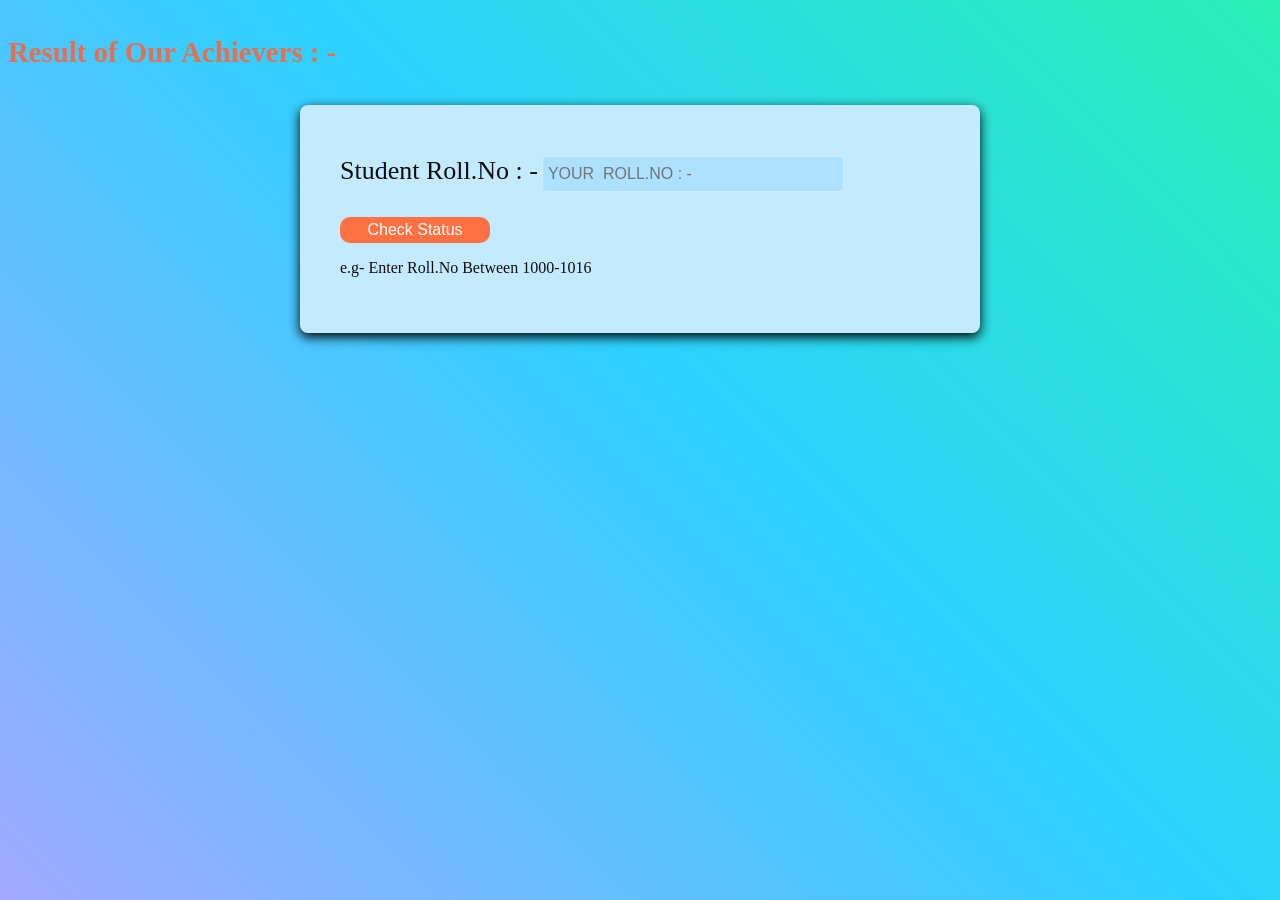
<file: result.html>
<!DOCTYPE html>
<html lang="en">
<head>
    <meta charset="UTF-8">
    <meta name="viewport" content="width=device-width, initial-scale=1.0">
    <title>Results of Batch 2023-24</title>
</head>
<body>
    <section class="hero">
        <div class="hero-overlay"></div>
        <div class="hero-content">
    <h1>Result of Our Achievers : -</h1>
    <form id="searchForm">
        <label for="rollNo">Student Roll.No : -</label>
        <input type="number" id="rollNo" name="rollNo"  placeholder="YOUR  ROLL.NO : -" required>
        <button type="submit">Check Status</button> 
        <p>e.g- Enter Roll.No Between 1000-1016</p>
    </form>
    <div id="output"></div>
    
</div>
</section>
<style>
  Body {
     background-color: #f9f;

            color: #333;

            background-image: linear-gradient(45deg, #FA8BFF 0%, #2BD2FF 52%, #2BFF88 90%);
  background-repeat: no-repeat;
  background-size: 250vh 200vh;
    color: #0e0e0e;
    overflow-x: hidden;
    text-align: centre;
  }
    form {
      max-width: 600px;
    margin: 20px auto;
    padding: 40px;
    background-color: hwb(201 77% 0%);
    
    border-radius: 8px;
    box-shadow: 0 4px 12px rgba(0, 0, 0, 2.5);
    width: calc(50% - 10px);
    }
   input {
    width: calc(50% - 10px);
    
    padding: 5px;
    margin-bottom: 15px;
    border: 1px solid #cdeeff;
    border-radius: 5px;
    background-color: hwb(195 65% 1%);
    color: #de0707;
    font-size: 16px;
    transition: border-color 0.3s;
 }
 h1 {
    font-size: 22px;
    line-height: 2;
    font-size: 1.8em;
    font-weight: 600;
    color: #e76f51;
  }
   label {
    line-height: 2;
    font-size: 26px;
 }
    input {
      background-color: hsl(202, 100%, 84%);
    color: #e76f51;
    line-height: 1.5;
    }
  button {
    width: 25%;
    padding: 4px;
    margin-top: 10px;
    border: none;
    border-radius: 10px;
    background-color: #ff7043;
    color: #fff;
    font-size: 16px;
    cursor: pointer;
    transition: background-color 0.3s;
    text-align: centre;
    align-content: centre;

  }
  #output {
    font-family: 'Times New Roman', Times, serif;
        line-height: 1.2;
        color: #121212;
        font-size: 19px;
  }
  .searchform::after {
    content: "";
    display: table;
    clear: both;
  }
</style>
  <script>
        function alertRedirect() {
            alert('Redirecting To University Server');
        }
        const searchForm = document.getElementById('searchForm');
        const outputDiv = document.getElementById('output');
        const students = [
            { rollNo: 1000, name: "Divyanshu Pradhan", email: "mavenengineer0@gmail.com" ,Subjects: 5, DBMS:   97  ,Renewable:98,AritificialIntelliagence:95,MobileComputing:91,ComputerSecurity:99, Status: "Congraluation! RANK-1",  },
            { rollNo: 1001, name: "Priyanshu Soni ", email: "priyanshu46@gmail.com" ,Subjects: 5,  DBMS:80 ,Renewable:89,AritificialIntelliagence:86,MobileComputing:56,ComputerSecurity:80 ,Status:"PASS" },
            { rollNo: 1002, name: "Alisha", email: "alisha33@gmail.com",Subjects: 5 ,  DBMS:88 ,Renewable:96,AritificialIntelliagence:92,MobileComputing:90,ComputerSecurity:89,Status: "PASS"},
            { rollNo: 1003, name: "Milee Soni", email: "Soni33@gmail.com" ,Subjects: 5,  DBMS:88 ,Renewable:95,AritificialIntelliagence:90,MobileComputing:89,ComputerSecurity:95,Status: "RANK-2"},
            { rollNo: 1004, name: "Shivanshu Tripathi", email: "Tripathi420@gmail.com" ,Subjects: 5,  DBMS:   10 ,Renewable:50,AritificialIntelliagence:8,MobileComputing:67,ComputerSecurity:81,Status: "PASS"},
            { rollNo: 1005, name: "Varun Singh", email: "singhvarun658@gmail.com" ,Subjects: 5,  DBMS:  87,Renewable:90,AritificialIntelliagence:88,MobileComputing:75,ComputerSecurity:70 ,Status: "PASS"},
            { rollNo: 1006, name: "Abhay Kumar Patel", email: "Abhay267@gmail.com" ,Subjects: 5, DBMS:   82 ,Renewable:90,AritificialIntelliagence:91,MobileComputing:83,ComputerSecurity:80,  Status: "PASS"},
           { rollNo: 1007, name: "Ayush Sahu ", email: "ayush4507@gmail.com" ,Subjects: 5, DBMS:   78 ,Renewable:82,AritificialIntelliagence:95,MobileComputing:91,ComputerSecurity:81, Status: "PASS"}, 
           { rollNo: 1008, name: "Saurabh", email: "Saurabh7856@gmail.com" ,Subjects: 5, DBMS:   90  ,Renewable:87,AritificialIntelliagence:68,MobileComputing:78,ComputerSecurity:87, Status: "PASS"},
           { rollNo: 1009, name: "Madhusudan", email: "madhu348@gmail.com" ,Subjects: 5, DBMS:   78  ,Renewable:83,AritificialIntelliagence:85,MobileComputing:91,ComputerSecurity:82, Status: "PASS"},
           { rollNo: 1010, name: "Sanchit ", email: "karlex3469@gmail.com" ,Subjects: 5, DBMS:   90  ,Renewable:84,AritificialIntelliagence:82,MobileComputing:78,ComputerSecurity:90, Status: "PASS"},
           { rollNo: 1011, name: "Anil Sonkar", email: "Sonkaranil652@gmail.com" ,Subjects: 5, DBMS:   56  ,Renewable:79,AritificialIntelliagence:95,MobileComputing:91,ComputerSecurity:80, Status: "PASS"},
           { rollNo: 1012, name: "Saket Singh", email: "Singh4587@gmail.com" ,Subjects: 5, DBMS:   82  ,Renewable:83,AritificialIntelliagence:95,MobileComputing:91,ComputerSecurity:75, Status: "PASS"},
          { rollNo: 1013, name: "Vaibhav singh", email: "vaib753@gmail.com" ,Subjects: 5,  DBMS:   80,Renewable:81,AritificialIntelliagence:95,MobileComputing:91,ComputerSecurity:76,Status: "PASS "},
           { rollNo: 1014, name: "Kundan Maurya", email: "kundan650@gmail.com" ,Subjects: 5,  DBMS: 87,Renewable:77,AritificialIntelliagence:70,MobileComputing:90,ComputerSecurity:68,Status: "PASS "},
          { rollNo: 1016, name: "Krishna Shukla", email: "abhishekshukla420@gmail.com" ,Subjects: 5,  DBMS:  70,Renewable:80,AritificialIntelliagence:72,MobileComputing:23 ,ComputerSecurity:76,Status: "CARRY OVER",  },
        ];

        function searchStudent(rollNo) {
            let foundStudent = null;

            for (const student of students) {
                if (student.rollNo == rollNo) {
                    foundStudent = student;
                    break;
                }
            }

            return foundStudent;
        }

        function displayRecord(student) {
            if (student) {
                outputDiv.innerHTML += `
                    <h2>RESULT : -</h2>
                    <p>Rollno: ${student.rollNo}</p>
                    <p>Name: ${student.name}</p>
                    <p>Email: ${student.email}</p>
                    <p>Subjects: ${student.Subjects}</p>
                    <p>DBMS: ${student. DBMS}</p>
                    <p>Renewable: ${student. Renewable}</p>
                    <p>AritificialIntelliagence: ${student. AritificialIntelliagence}</p>
                    <p>MobileComputing: ${student. MobileComputing}</p>
                    <p>ComputerSecurity: ${student. ComputerSecurity}</p>
                   
                      <p>Status: ${student.Status}</p> `;
            } else {
                outputDiv.innerHTML += '<p>Record not Found. Contact Administrator email at: divyanshupradhan678@gmail.com</p>';
            }
        }

        searchForm.addEventListener('submit', function(event) {
            event.preventDefault();

            const rollNo = document.getElementById('rollNo').value;
            const foundStudent = searchStudent(rollNo);

            setTimeout(alertRedirect, 0); 

            setTimeout(function() {
                displayRecord(foundStudent);
            }, 6000);
        });
    </script>

  

</body>
</html>
</file>
